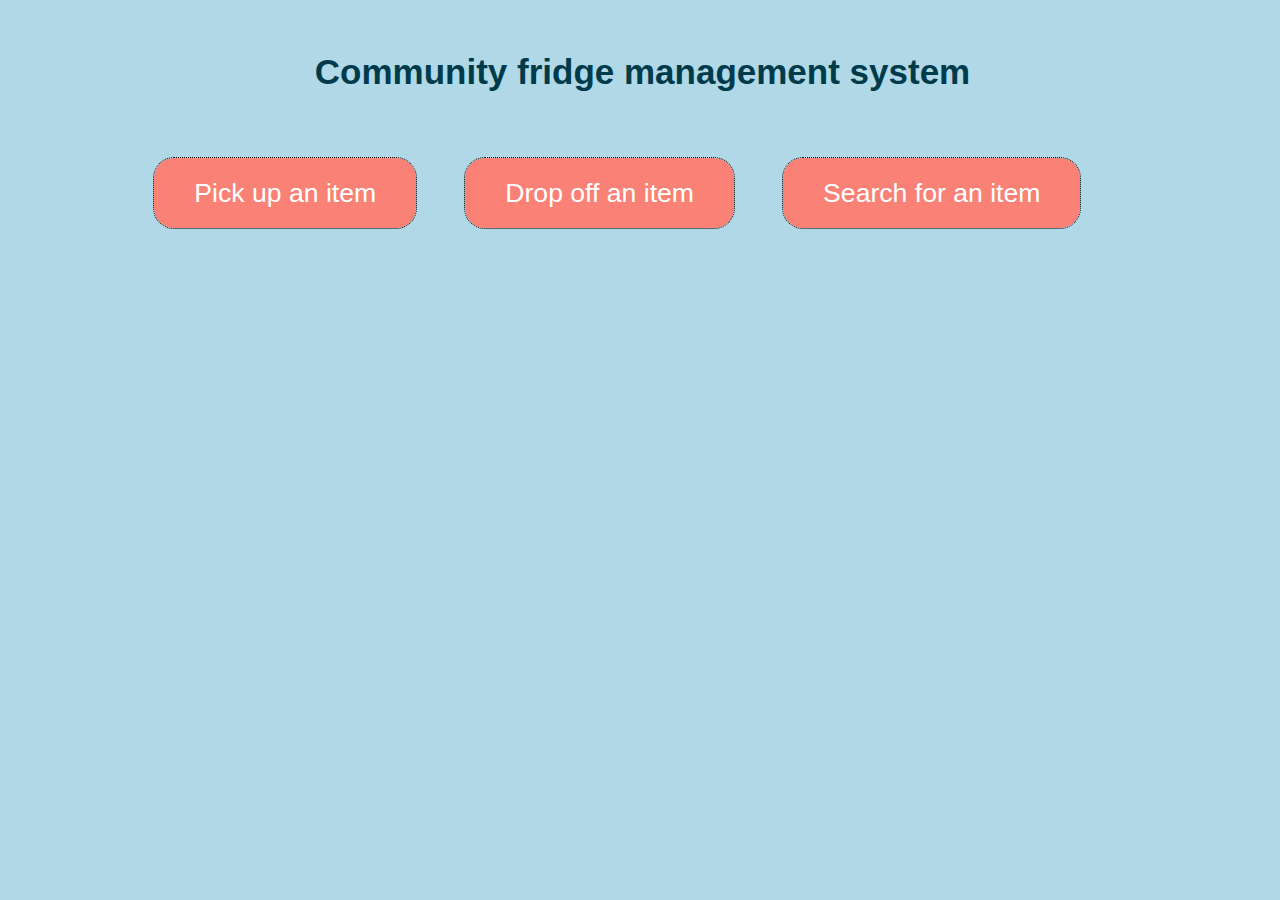
<file: public/index.html>
<!DOCTYPE html>
<html lang = "en">

<head>
  <title>Community fridge homepage</title>

  <!-- Latest compiled and minified CSS -->
  <link rel="stylesheet" href="https://maxcdn.bootstrapcdn.com/bootstrap/3.4.1/css/bootstrap.min.css">
  <link rel="stylesheet" href="css/comm-fridge.css" />
</head>

<body>
  <h1>Community fridge management system</h1>
  <section id="intro">
      <a href="http://localhost:8000/fridges">Pick up an item</a>
      <a href="drop.html">Drop off an item</a>
      <a href="#">Search for an item</a>
  </section>

  <!-- jQuery library -->
  <script src="https://ajax.googleapis.com/ajax/libs/jquery/3.5.1/jquery.min.js"></script>

  <!-- Latest compiled JavaScript -->
  <script src="https://maxcdn.bootstrapcdn.com/bootstrap/3.4.1/js/bootstrap.min.js"></script>
  <!-- <script src="js/comm-fridge-items.js"></script>
  <script src="js/comm-fridge-data.js"></script> -->
  <script src="js/comm-fridge.js"></script>
</body>
</html>
</file>
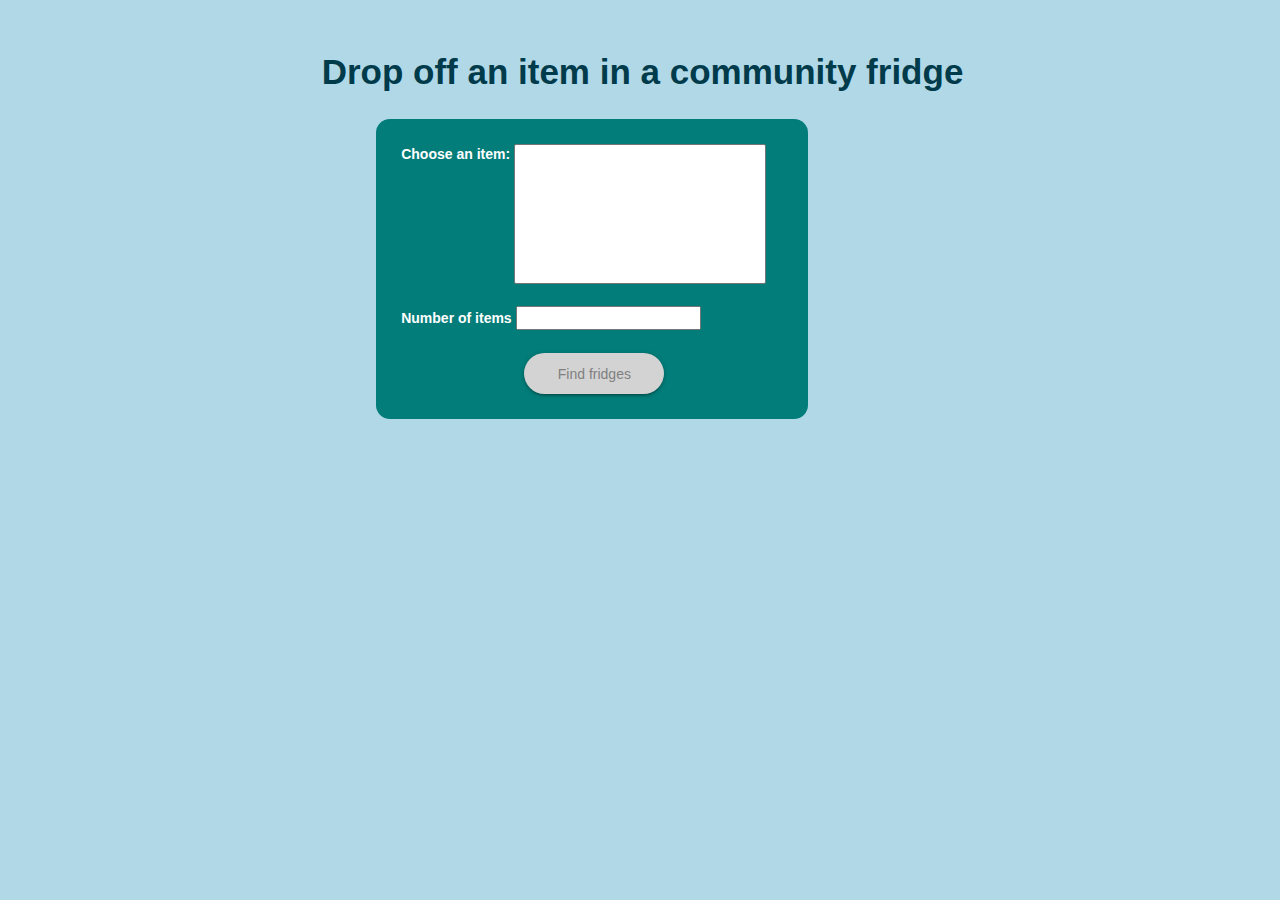
<file: public/drop.html>
<!DOCTYPE html>
<html lang = "en">

<head>
  <title>Drop off an item to a community fridge</title>
  <!-- Latest compiled and minified CSS -->
  <link rel="stylesheet" href="https://maxcdn.bootstrapcdn.com/bootstrap/3.4.1/css/bootstrap.min.css">
  <link rel="stylesheet" href="https://pro.fontawesome.com/releases/v5.10.0/css/all.css" integrity="sha384-AYmEC3Yw5cVb3ZcuHtOA93w35dYTsvhLPVnYs9eStHfGJvOvKxVfELGroGkvsg+p" crossorigin="anonymous"/>

  <link rel="stylesheet" href="css/comm-fridge.css" />
</head>

<body id="add_items">
  <menu>
    <a href="http://localhost:8000/"><i class="fas fa-bars"></i></a>
  </menu>
  <section id="controls">
  <div id="respArea" class="hidden">Message</div>
  <h1 id="frigeHeading">Drop off an item in a community fridge</h1>
    <form>
      <label for="grocery_items" id="lbl_select">Choose an item:</label>
      <select id="grocery_items" size="4">
      </select><br><br>
      <label for="number_items">Number of items</label>
      <input type="text" id="number_items" /><br><br>

      <button id="submit_btn" disabled="true">Find fridges</button>
  </form>
  </section>
  <section id="view_results" class="hidden">
    <h2>Available fridges</h2>
  </section>

  <!-- jQuery library -->
  <script src="https://ajax.googleapis.com/ajax/libs/jquery/3.5.1/jquery.min.js"></script>

  <!-- Latest compiled JavaScript -->
  <script src="https://maxcdn.bootstrapcdn.com/bootstrap/3.4.1/js/bootstrap.min.js"></script>
  <!-- <script src="js/comm-fridge-items.js"></script>
  <script src="js/comm-fridge-data.js"></script> -->
  <script src="js/comm-fridge.js"></script>
</body>
</html>
</file>
<file: public/css/comm-fridge.css>
* {
    margin: 0;
    padding: 0;
}

body {
  font-family: -apple-system, BlinkMacSystemFont, "Segoe UI", Roboto, Oxygen, Ubuntu, Cantarell, "Open Sans", "Helvetica Neue", sans-serif;
   font-weight: 500;
   color: white;
   margin: 0 auto;
   width: 1200px;
   background-color: #b1d8e7;
}
h1 {
  font-size: 2.5em;
  font-weight: 800;
  text-align: center;
  padding-left: 5px;
  color: #003b4b;
  margin-top: 1.5em;
}

/* Start of community fridge CSS */
#intro{
  /*margin-left: 2em;*/
  text-align: center;
  margin-top: 6em;
}
#intro a{
  border: none;
  font: inherit;
  color: inherit;
  background-color: transparent;
  cursor: pointer;

  background-color: #fa8176;
  border-radius: 20px;
  padding: 20px 40px;
  outline: 1px dotted black;
  color: white;
  margin-right: 1.7em;
  font-size: 1.9em;
}
#intro a:focus {
  outline: 0;
}

#intro a:hover{
  box-shadow: 0 3px 6px black;
  color: white;
  text-decoration: none;
}
#fridges{
  text-align:center;
  margin-top: 6em;
}
#fridges span{
  display: inline-block;
}
#fridges div{
  display: inline-block;
  background: #fa8176;
  width: 200px;
  height: 200px;
  border-radius: 50%;
  align-items: center;
  text-align: center;
  margin-right: 1.5em;
  padding-top: 1.5em;

}
#fridges div:hover{
  display: inline-block;
  background: #fff;
  color:burlywood;
}
#fridges div span{
  display: block;
  font-size: 0.8em;
}
#fridges img{
  width: 7em;
}


section#fridge_details{
  width: 100%;
}
section#fridge_details div{
  display:inline-block;
  vertical-align: top;

}
#left-column{
  background-color:#fa8176;
  width: 25%;
  border-radius: 1.3em;
  padding: 1em 0em 1em 0em;
}
div#middle-column{
  background-color:cadetblue;
  width: 48%;
  border-radius: 1.3em;
  padding: 1em;
  min-height: 410px;
}
#right-column{
  background-color:brown;
  width: 25%;
  padding: 1em;
  border-radius: 1.3em;
  padding: 1.5em;
  vertical-align:top;
  height: 26em;
}
#right-column h2{
  font-size: 1.4em;
  background-color:black;
  border-top-left-radius: 0.7em;
  border-top-right-radius: 0.7em;
  margin-top: -1.06em;
  margin-left: -1.08em;
  padding: 1em;
  width: 116.3%;
  text-align: center;
}
ul#categories{
  list-style: none;
  width: 21.4em;
  margin: 0;
  padding: 0;
  padding-bottom: 0.9em;
}
ul#categories li, ul#categories li a{
  list-style: none;
  color: white;
  display: block;
  padding-left: 2em;
  padding-top: 1em;
  padding-bottom: 1em;
}
/*ul#categories li a{
  padding-top: 1em;
  padding-bottom: 1em;
}*/
#left-column p{
  padding-left: 1.9em;
}
ul#categories li:hover{
  background-color: white;
  color: #027d79;
  cursor: pointer;
  font-weight: 700;
}
/*ul#categories a:hover{
  text-decoration: none;
  color: #027d79;
  font-weight: 700;
}*/
#fridge_name{
  font-size: 2em;
}

ul#items_picked{
  list-style: none;
  color: white;
  display: block;

}
#item_details{
  padding-left: 1em;
}
.pick_button{
  vertical-align:middle;
  float: right;
  margin-top:-2.5em;
  margin-left: 8em;
}
.button-plus{
  margin-right: 0.2em
}
.button-minus{
  margin-left: 0.15em
}
span.amount{
  color: grey;
  background-color: white;
  padding-top: 0.3em;
  padding-bottom: 0.15em;
  padding-left: 1.3em;
  padding-right: 1.3em;
  vertical-align: middle;
  text-align:center;
  font-size: 1.3em
}

button {
  padding: 0;
  border: none;
  font: inherit;
  color: inherit;
  background-color: transparent;
  cursor: pointer;

  height: 30px;
  width: 30px;
  box-shadow: 0 2px 2px 0 rgba(0, 0, 0, 0.14),
    0 3px 1px -2px rgba(0, 0, 0, 0.12), 0 1px 5px 0 rgba(0, 0, 0, 0.2);
  background-color: #50d8d7;
  border-radius: 25px;
  font-weight: 500;
  color: white;
}

button:focus {
  outline: 0;
}
div.item{
  width: 100%;
  border-bottom: 1.7px dashed #027d79;
  padding-top: 1em;
  padding-bottom: 1em;
}
div.item:last-of-type{
  border-bottom: none;
}
/* Menu */
menu{
  margin-left: 92%;
  margin-top: 0.5em;
  /*border: 1px solid;*/
  font-size: 3em;
  text-align: center;
}
section#fridges h1{
  /*border: 1px solid #000;*/
  padding-bottom: 1em;
  margin-top: -2.6em;
}
#add_items h1{
  /*border: 1px solid #000;*/
  padding-bottom: 1em;
}
section#fridge_details h1{
  /*border: 1px solid #000;*/
  padding-bottom: 0.4em;
  margin-top: -0.2em;
}
#meter {
  height: 1em; /* Can be anything */
  background-color: #9196a5;
  border: 1px solid #7d7d7d;
  border-radius: 0.5em;
  padding: 1.1em;
  margin-left: 1.85em;
  width: 82.5%;
  margin-bottom: 0.55em;
}
#meter span{
  width: 114.2%;
  background-color: #e45170;
  border-radius: 0.5em;
  display: block;
  margin-top: -1.1em;
  margin-left: -1.12em;
  margin-right: 1em;
  padding: 0.2em;
  padding-top: 0.35em;
  height: 2.2em;
  text-align: center;
  vertical-align: middle;
}
/* Add an item */
#view_results{
    background-color: #9196a5;
    border-radius: 1em;
    padding: 1.8em;
    width: 25%;
    margin-top: -18.47em;
    position: relative;
    float: right;
    /*min-height: 76vh;*/
    text-align:center;
    padding: 0em;
    overflow-y: scroll;
}
form{
    /*background-color: #e45170;*/
    background-color: #027d79;
    border-radius: 1em;
    padding: 1.8em;
    width: 36%;
    margin-left: 24em;
    margin-top: -1.2em;
}
#submit_btn{
  text-align:center;
  margin-left: 8.8em;
  background-color: lightgrey;
  color: #003b4b;
  width: 10em;
  height: 2.9em;
}
#submit_btn:hover{
  background-color: #fff;
}
#submit_btn:disabled, #submit_btn[disabled]{
  background-color:lightgrey;
  color: gray;
}
#lbl_select{
  vertical-align: top;
}
select#grocery_items{
  width: 18em;
  height: 10em;
  color: #027d79;
  padding: 0.4em;
}
input{
  color: #027d79;
}
/* Add an item -- results */
#view_results h2{
  padding: 0.2em;
  font-size: 1.4em;
}
#view_results div{
  display: inline-block;
  background: #fff;
  width: 100%;
  text-align: center;
  padding-right: 0em;
  padding-top: 0.7em;
  padding-bottom: 0.7em;
  margin-bottom: 0.5em;
  color: #1c8682;
  transition: opacity 1s ease-out;
}
#view_results div:last-child{
  margin-bottom: 2em;
}
#view_results div.recommended{
  background-color:greenyellow;
  color: #1c8682;
  transition: opacity 1s ease-out;
}
#view_results div:hover{
  display: inline-block;
  background:#f9bfba;
  cursor:pointer;

}
#view_results div span:first-child{
  margin-top: 0.4em;
}
#view_results div span:nth-last-child(2){
  margin-top: 0.5em;
  color: #e45170;
  font-size: 1.1em;
  margin-left: 8em;
  padding-bottom: 0.5em
}
#view_results div span{
  display: block;
  font-size: 1em;
}
#view_results img{
  width: 5.9em;
  float: left;
  margin-left: -0.5em;
}
.hidden{
  display: none;
}
#respArea{
  background-color: bisque;
  color: #027d79;
  width: 43%;
  height: 0em;
  border-radius: 0.5em;
  padding: 1.8em;
  margin-left: 21em;
  margin-top: 2em;
  margin-bottom: -3em;
  text-align: center;
}
#respArea p{
  padding-top: -2em;
}

option {
  color:black;
}

.error{
  background-color: #fa8176;
}
.valid{
  background-color: lightgreen;
}
</file>
